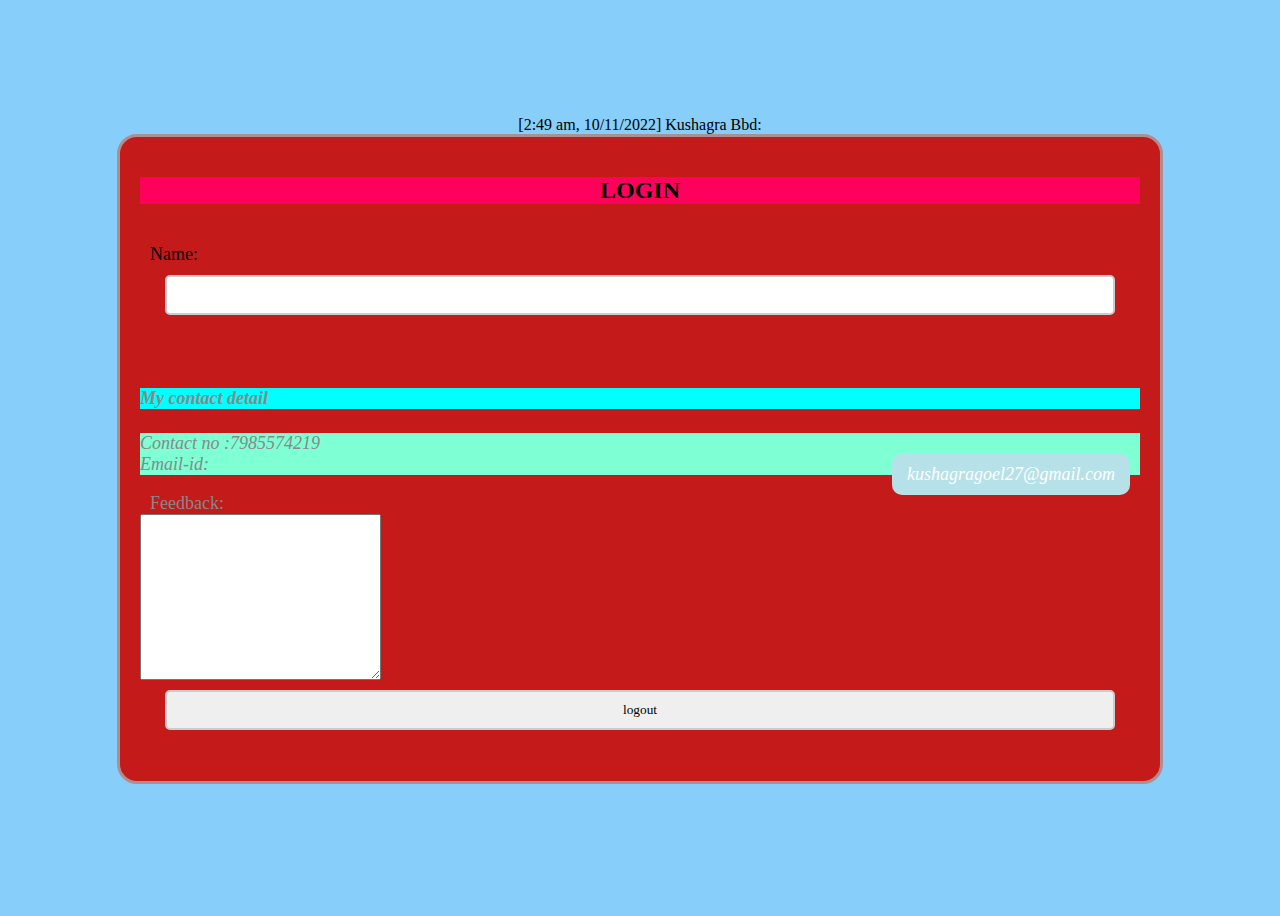
<file: index.html>
[2:49 am, 10/11/2022] Kushagra Bbd: <!DOCTYPE html>
<html lang="en">
<head>
    <meta charset="UTF-8">
    <meta http-equiv="X-UA-Compatible" content="IE=edge">
    <meta name="viewport" content="width=device-width, initial-scale=1.0">
    <title>Document</title>
    <link href="https://cdn.jsdelivr.net/npm/bootstrap@5.2.2/dist/css/bootstrap.min.css" rel="stylesheet" integrity="sha384-Zenh87qX5JnK2Jl0vWa8Ck2rdkQ2Bzep5IDxbcnCeuOxjzrPF/et3URy9Bv1WTRi" crossorigin="anonymous">
    <link rel="stylesheet" href="style.css">
</head>
<body>
   
    <form action="contact.html" method="submit">
        <h2 style="background-color:rgb(255, 0, 93);">LOGIN</h2>

    <label for="" style="font-family: italics; color: black;">Name:</label>
    <input type="text" name="name" id="xy" >
    <br>
    <label for="…
[2:49 am, 10/11/2022] Kushagra Bbd: <!DOCTYPE html>
<html lang="en">
<head>
    <meta charset="UTF-8">
    <meta http-equiv="X-UA-Compatible" content="IE=edge">
    <meta name="viewport" content="width=device-width, initial-scale=1.0">
    <title>Document</title>
    <link href="https://cdn.jsdelivr.net/npm/bootstrap@5.2.2/dist/css/bootstrap.min.css" rel="stylesheet" integrity="sha384-Zenh87qX5JnK2Jl0vWa8Ck2rdkQ2Bzep5IDxbcnCeuOxjzrPF/et3URy9Bv1WTRi" crossorigin="anonymous">
    <link rel="stylesheet" href="style1.css">
</head>
<body><form action="logout.html">
    <h4>My contact detail</h4>
    <div>
    <p>Contact no :7985574219 <br>
        Email-id: 
        <a href="https://r.search.yahoo.com/_ylt=AwrKDc2lnWtjs_0vH8K7HAx.;_ylu=Y29sbwNzZzMEcG9zAzEEdnRpZAMEc2VjA3Ny/RV=2/RE=1668025894/RO=10/RU=https%3a%2f%2fmail.google.com%2fmail/RK=2/RS=3W743wL3EE2mMjw9Aqo0QlYlRAA-">kushagragoel27@gmail.com</a>
         

    </p>
</div>
<label for="" >Feedback:</label><br>
<textarea name="feedback" id="" cols="30" rows="10"></textarea><br>
    <input type="submit" name="logout" value="logout">
</form>
    
</body>
</html>
</file>
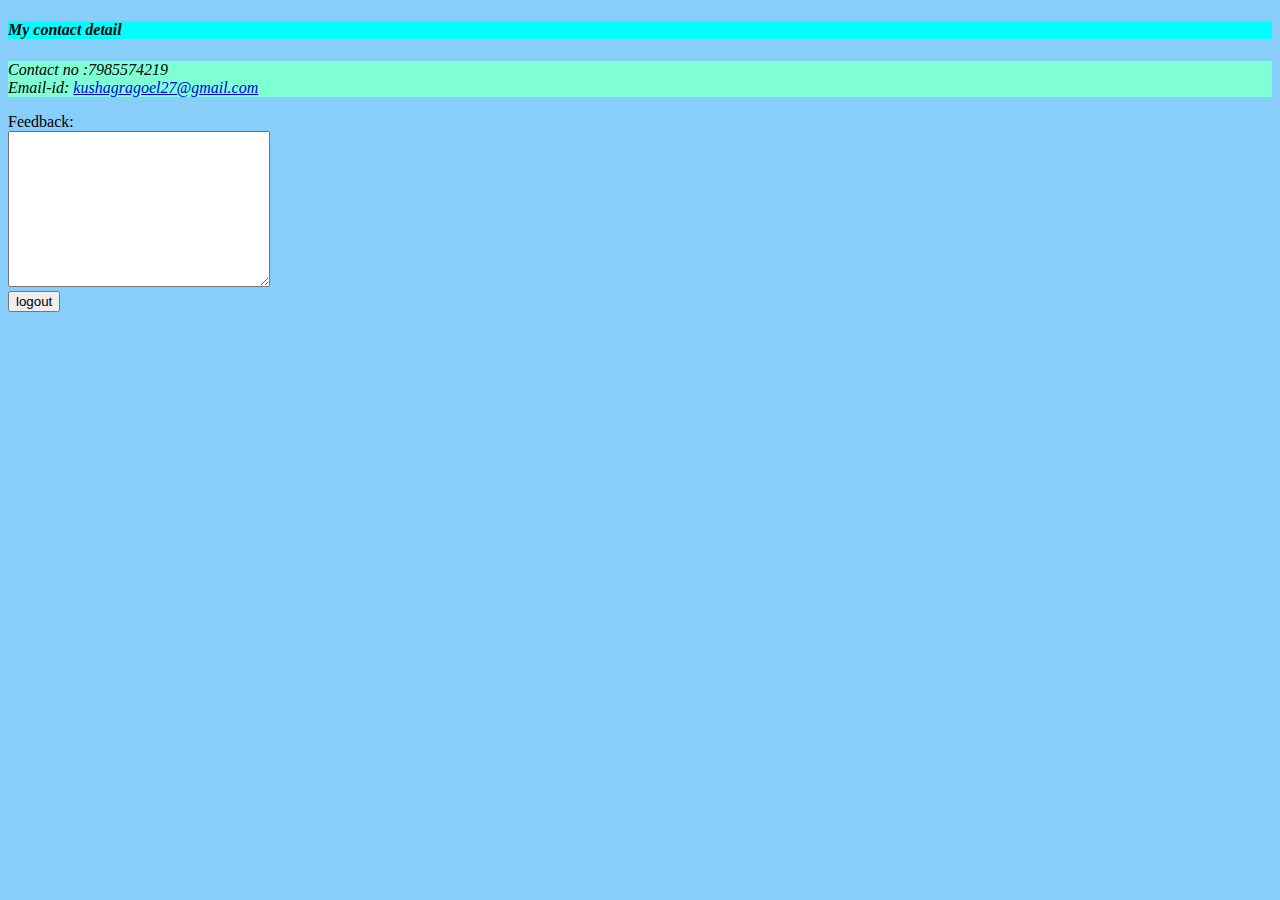
<file: contact.html>
<!DOCTYPE html>
<html lang="en">
<head>
    <meta charset="UTF-8">
    <meta http-equiv="X-UA-Compatible" content="IE=edge">
    <meta name="viewport" content="width=device-width, initial-scale=1.0">
    <title>Document</title>
    <link href="https://cdn.jsdelivr.net/npm/bootstrap@5.2.2/dist/css/bootstrap.min.css" rel="stylesheet" integrity="sha384-Zenh87qX5JnK2Jl0vWa8Ck2rdkQ2Bzep5IDxbcnCeuOxjzrPF/et3URy9Bv1WTRi" crossorigin="anonymous">
    <link rel="stylesheet" href="style1.css">
</head>
<body><form action="logout.html">
    <h4>My contact detail</h4>
    <div>
    <p>Contact no :7985574219 <br>
        Email-id: 
        <a href="https://r.search.yahoo.com/_ylt=AwrKDc2lnWtjs_0vH8K7HAx.;_ylu=Y29sbwNzZzMEcG9zAzEEdnRpZAMEc2VjA3Ny/RV=2/RE=1668025894/RO=10/RU=https%3a%2f%2fmail.google.com%2fmail/RK=2/RS=3W743wL3EE2mMjw9Aqo0QlYlRAA-">kushagragoel27@gmail.com</a>
         

    </p>
</div>
<label for="" >Feedback:</label><br>
<textarea name="feedback" id="" cols="30" rows="10"></textarea><br>
    <input type="submit" name="logout" value="logout">
</form>
    
</body>
</html>
</file>
<file: style.css>
body {

    background: #1ecdd9;

    display: flex;

    justify-content: center;

    align-items: center;

    height: 100vh;

    flex-direction: column;

}

*{

    font-family: cursive;

    box-sizing: padding-box;

}

form {

    width: 1000px;

    border: 3px solid rgb(177, 142, 142);

    padding: 20px;

    background: rgb(196, 26, 26);

    border-radius: 20px;

}

h2 {

    text-align: center;

    margin-bottom: 40px;

}

input {

    display: block;

    border: 2px solid #ccc;

    width: 95%;

    padding: 10px;

    margin: 10px auto;

    border-radius: 5px;

}

label {

    color: #888;

    font-size: 18px;

    padding: 10px;

}

button {

    float: right;

    background: rgb(35, 174, 202);

    padding: 10px 15px;

    color: #fff;

    border-radius: 5px;
 margin-right: 10px;

    border: none;

}

button:hover{

    opacity: .10;

}

.error {

   background: #F2DEDE;

   color: #0c0101;

   padding: 10px;

   width: 95%;

   border-radius: 5px;

   margin: 20px auto;

}

h1 {

    text-align: center;

    color: rgb(134, 3, 3);

}

a {

    float: right;

    background: rgb(183, 225, 233);

    padding: 10px 15px;

    color: #fff;

    border-radius: 10px;

    margin-right: 10px;

    border: none;

    text-decoration: none;

}

a:hover{

    opacity: .7;

}
</file>
<file: style1.css>
body{
    background-color: lightskyblue;
}
h4{
    font-style: italic;
    background-attachment: fixed;
    background-color: cyan;

}
div{
    font-style: oblique;
    background-color: aquamarine;
}
</file>
